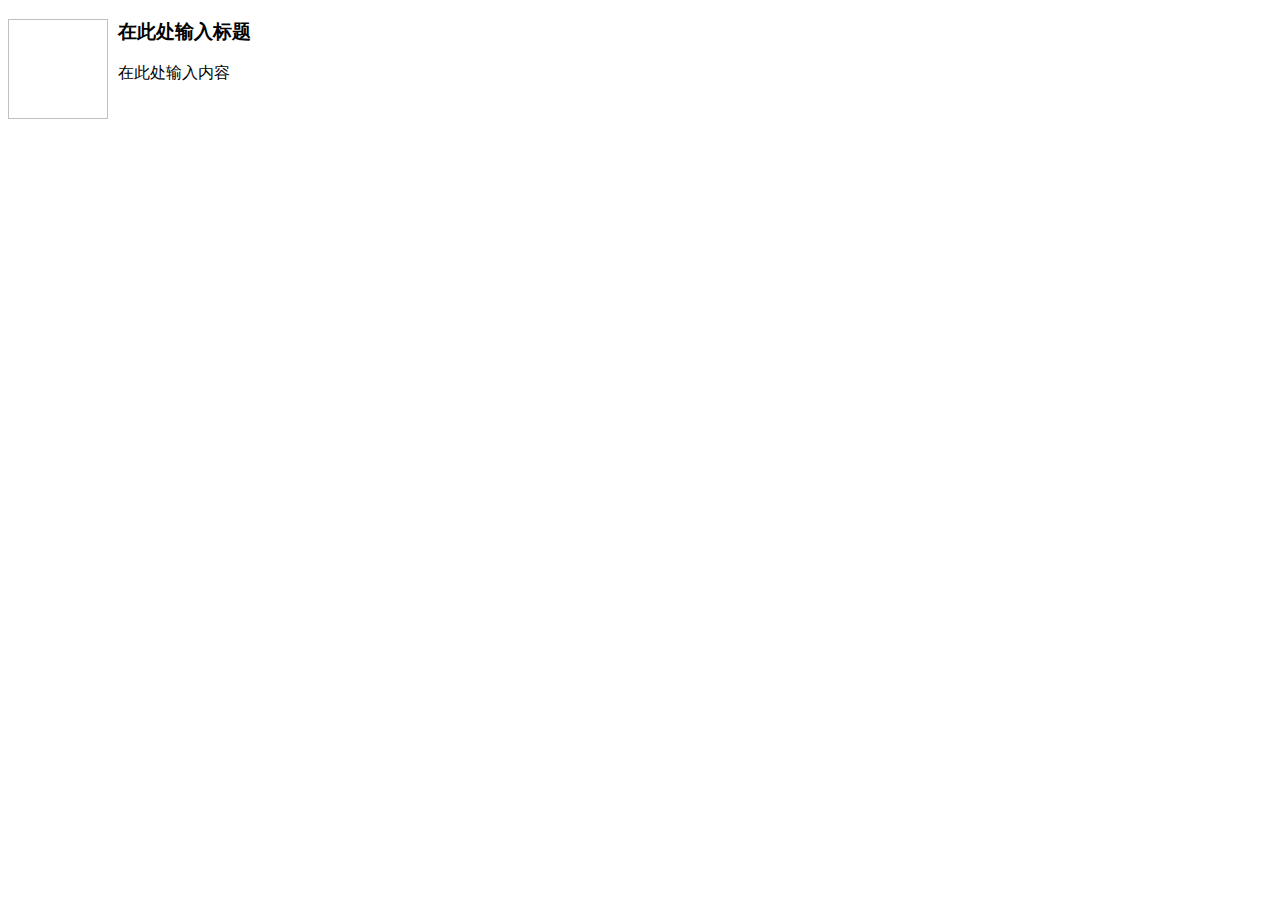
<file: blogTest/static/kindeditor/plugins/template/html/1.html>
<!doctype html>
<html>
<head>
	<meta charset="utf-8" />
</head>
<body>
	<h3>
		<img align="left" height="100" style="margin-right: 10px" width="100" />在此处输入标题
	</h3>
	<p>
		在此处输入内容
	</p>
</body>
</html>
</file>
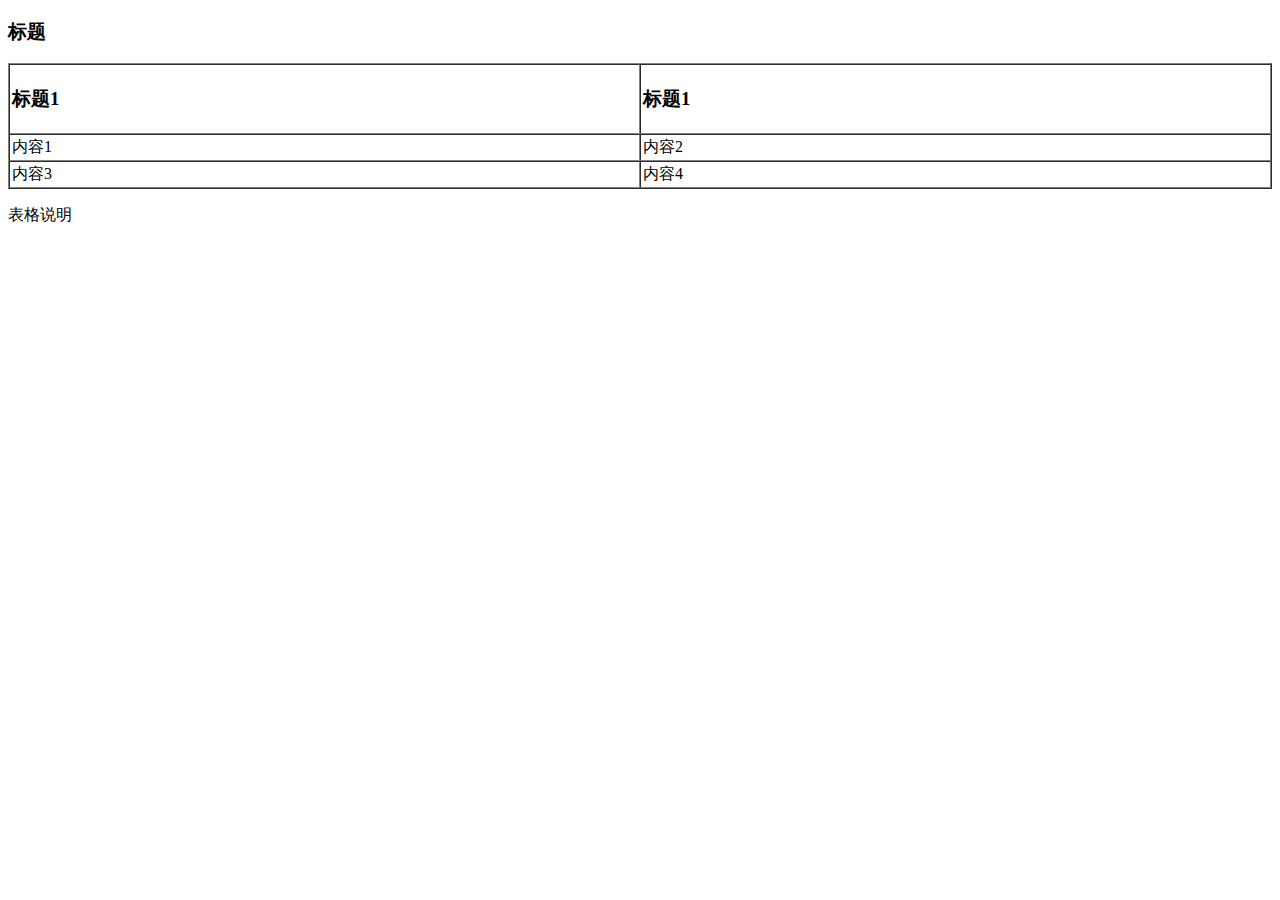
<file: blogTest/static/kindeditor/plugins/template/html/2.html>
<!doctype html>
<html>
<head>
	<meta charset="utf-8" />
</head>
<body>
	<h3>
		标题
	</h3>
	<table style="width:100%;" cellpadding="2" cellspacing="0" border="1">
		<tbody>
			<tr>
				<td>
					<h3>标题1</h3>
				</td>
				<td>
					<h3>标题1</h3>
				</td>
			</tr>
			<tr>
				<td>
					内容1
				</td>
				<td>
					内容2
				</td>
			</tr>
			<tr>
				<td>
					内容3
				</td>
				<td>
					内容4
				</td>
			</tr>
		</tbody>
	</table>
	<p>
		表格说明
	</p>
</body>
</html>
</file>
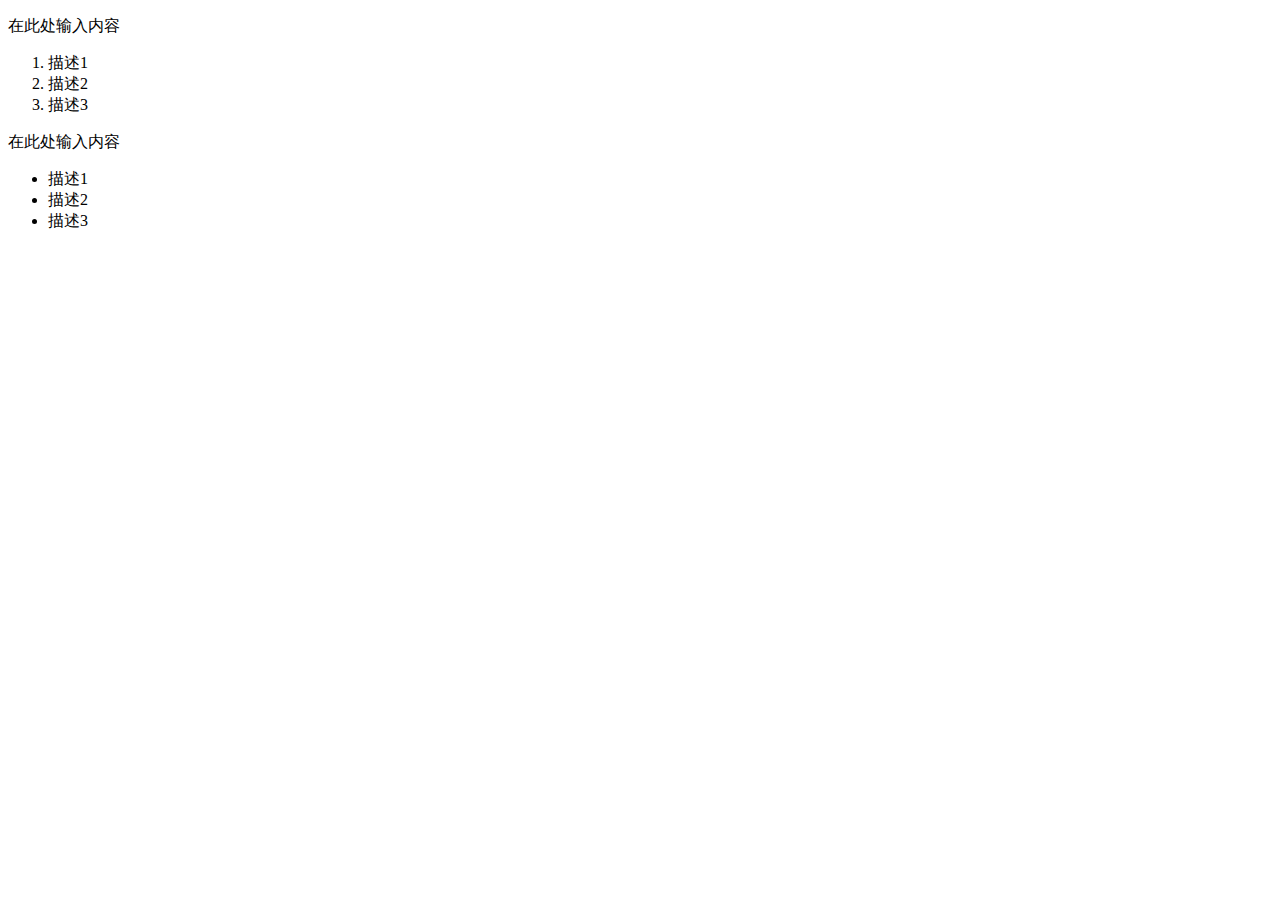
<file: blogTest/static/kindeditor/plugins/template/html/3.html>
<!doctype html>
<html>
<head>
	<meta charset="utf-8" />
</head>
<body>
	<p>
		在此处输入内容
	</p>
	<ol>
		<li>
			描述1
		</li>
		<li>
			描述2
		</li>
		<li>
			描述3
		</li>
	</ol>
	<p>
		在此处输入内容
	</p>
	<ul>
		<li>
			描述1
		</li>
		<li>
			描述2
		</li>
		<li>
			描述3
		</li>
	</ul>
</body>
</html>
</file>
